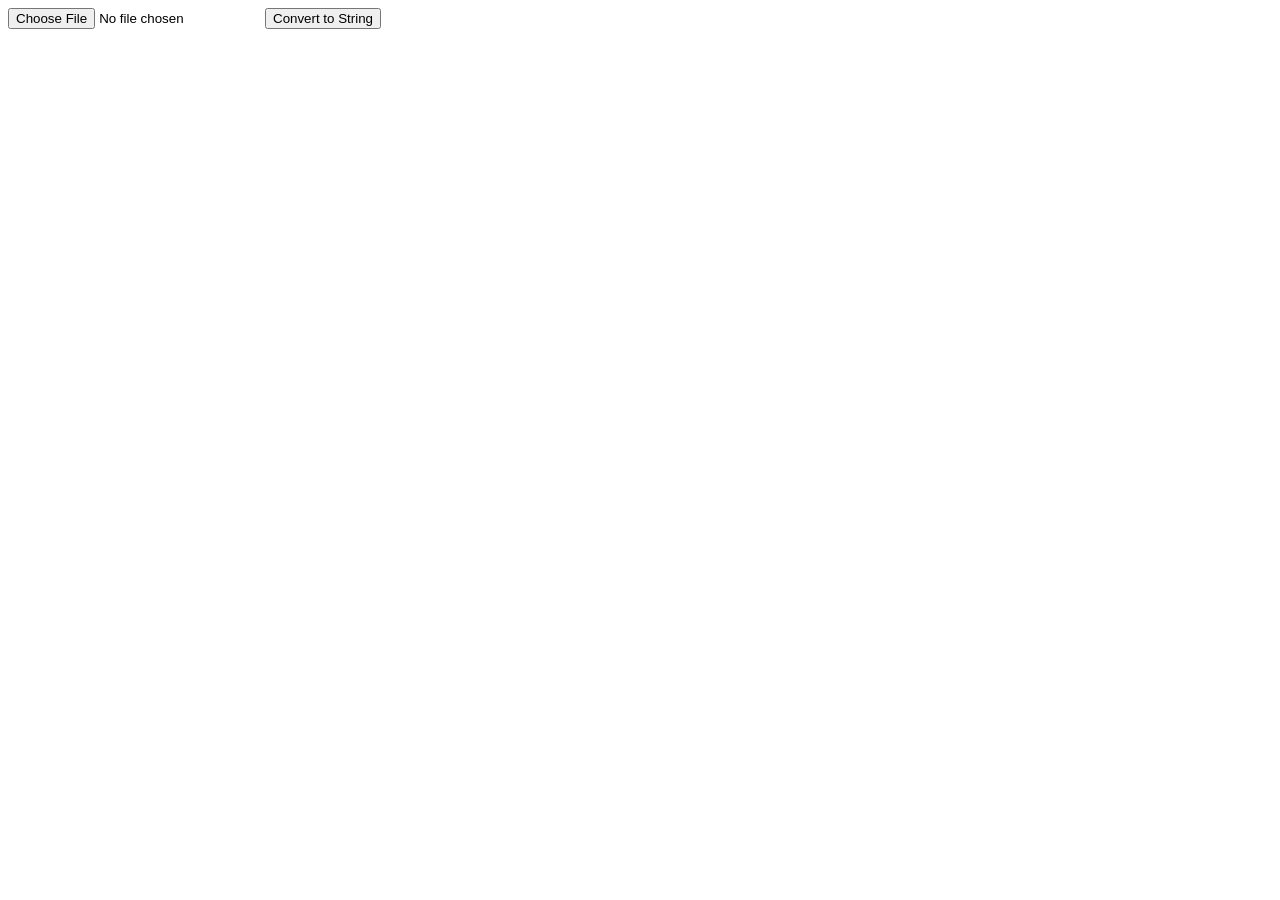
<file: try.html>
<!DOCTYPE html>
<html lang="en">
<head>
    <meta charset="UTF-8">
    <meta name="viewport" content="width=device-width, initial-scale=1.0">
    <title>Image to String</title>
</head>
<body>
    <input type="file" id="imageInput" accept="image/*">
    <button onclick="convertImageToString()">Convert to String</button>

    <canvas id="canvas" style="display: none;"></canvas>

    <div id="result_str"></div>
    <div id="result"></div>

    <script>


        function convertImageToString() {
            var input = document.getElementById('imageInput');
            var canvas = document.getElementById('canvas');
            var resultDiv = document.getElementById('result');
            var resultstr = document.getElementById('result_str');

            var file = input.files[0];
            if (file) {
                var reader = new FileReader();

                reader.onload = function (e) {
                    var img = new Image();
                    img.onload = function () {
                        canvas.width = img.width;
                        canvas.height = img.height;
                        var context = canvas.getContext('2d');
                        context.drawImage(img, 0, 0, img.width, img.height);

                        // Convert image data to a string (Base64)
                        var imageDataString = canvas.toDataURL('image/png');
                        resultstr.innerHTML = imageDataString;
                        resultDiv.innerHTML = 'Image converted to string: <br><img src="' + imageDataString + '" alt="Converted Image">';
                    };

                    img.src = e.target.result;
                };

                reader.readAsDataURL(file);
            } else {
                alert('Please select an image.');
            }
        }
    </script>
</body>
</html>
</file>
